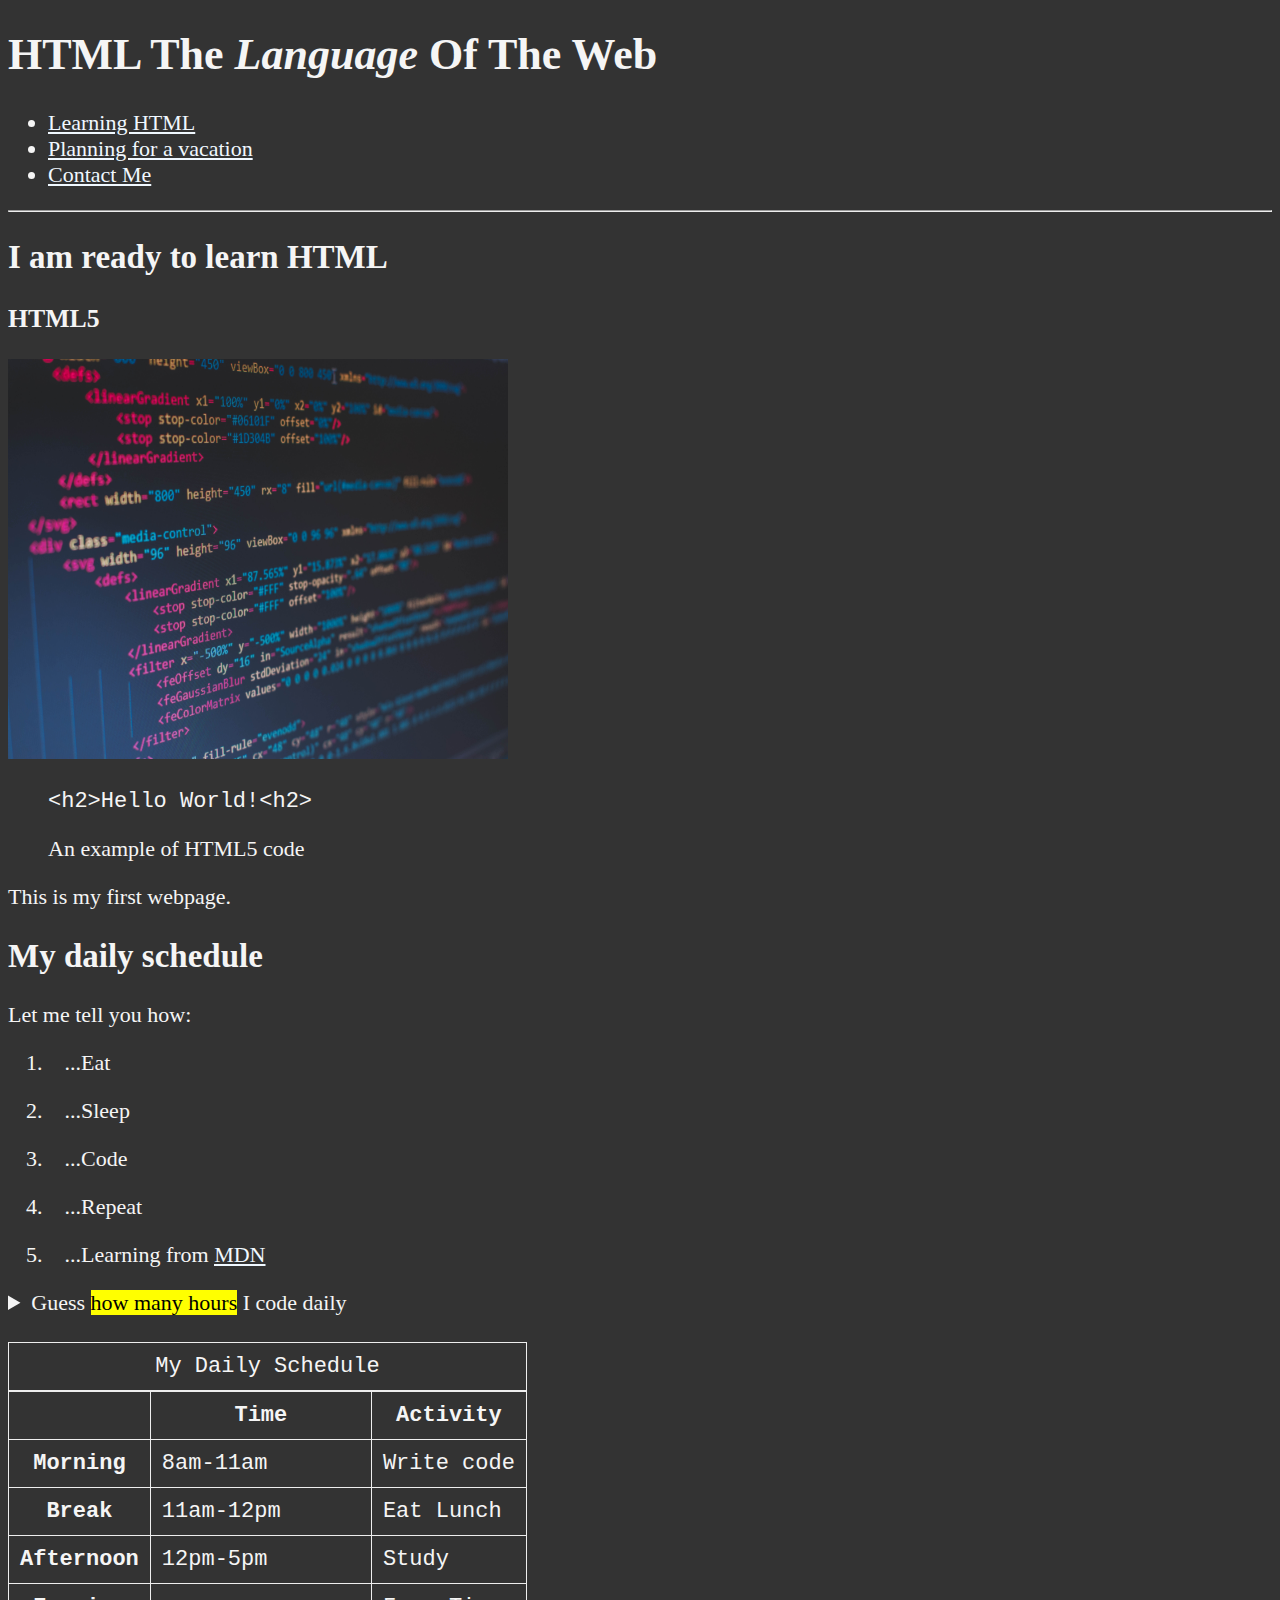
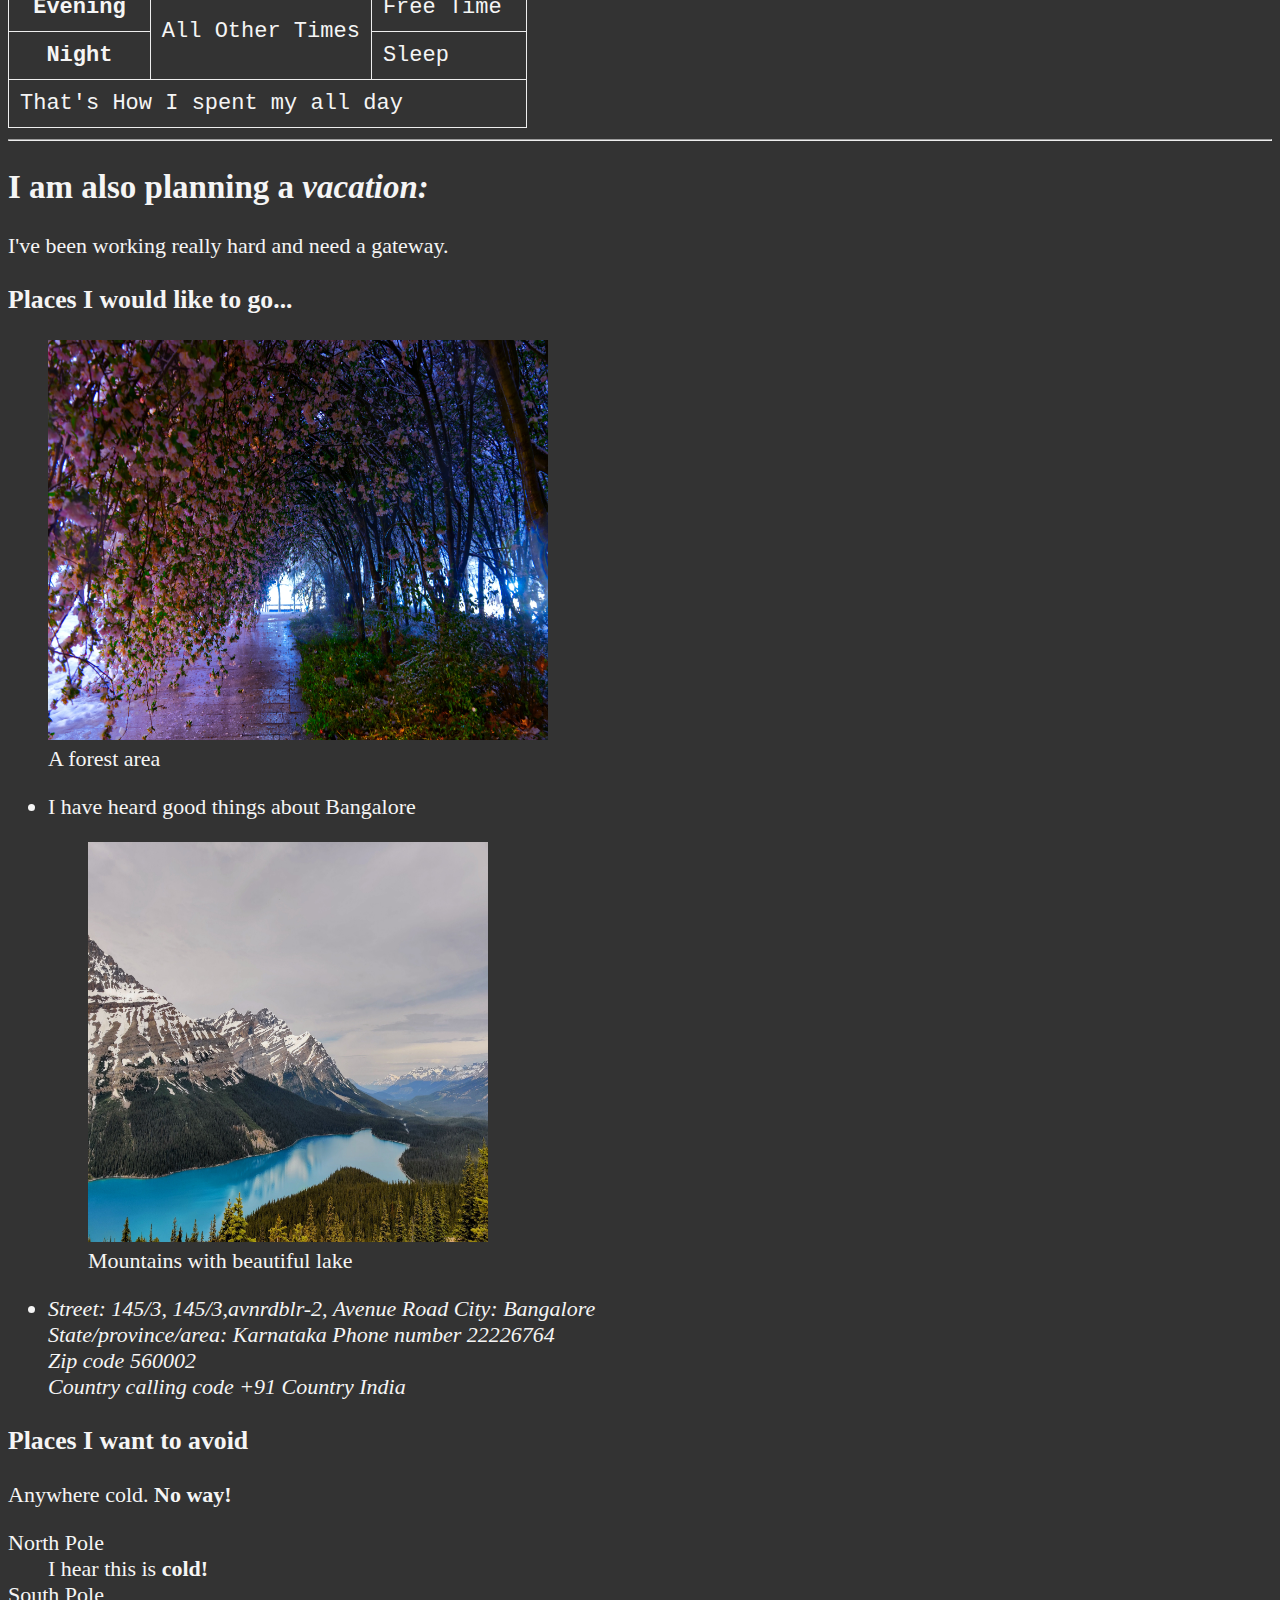
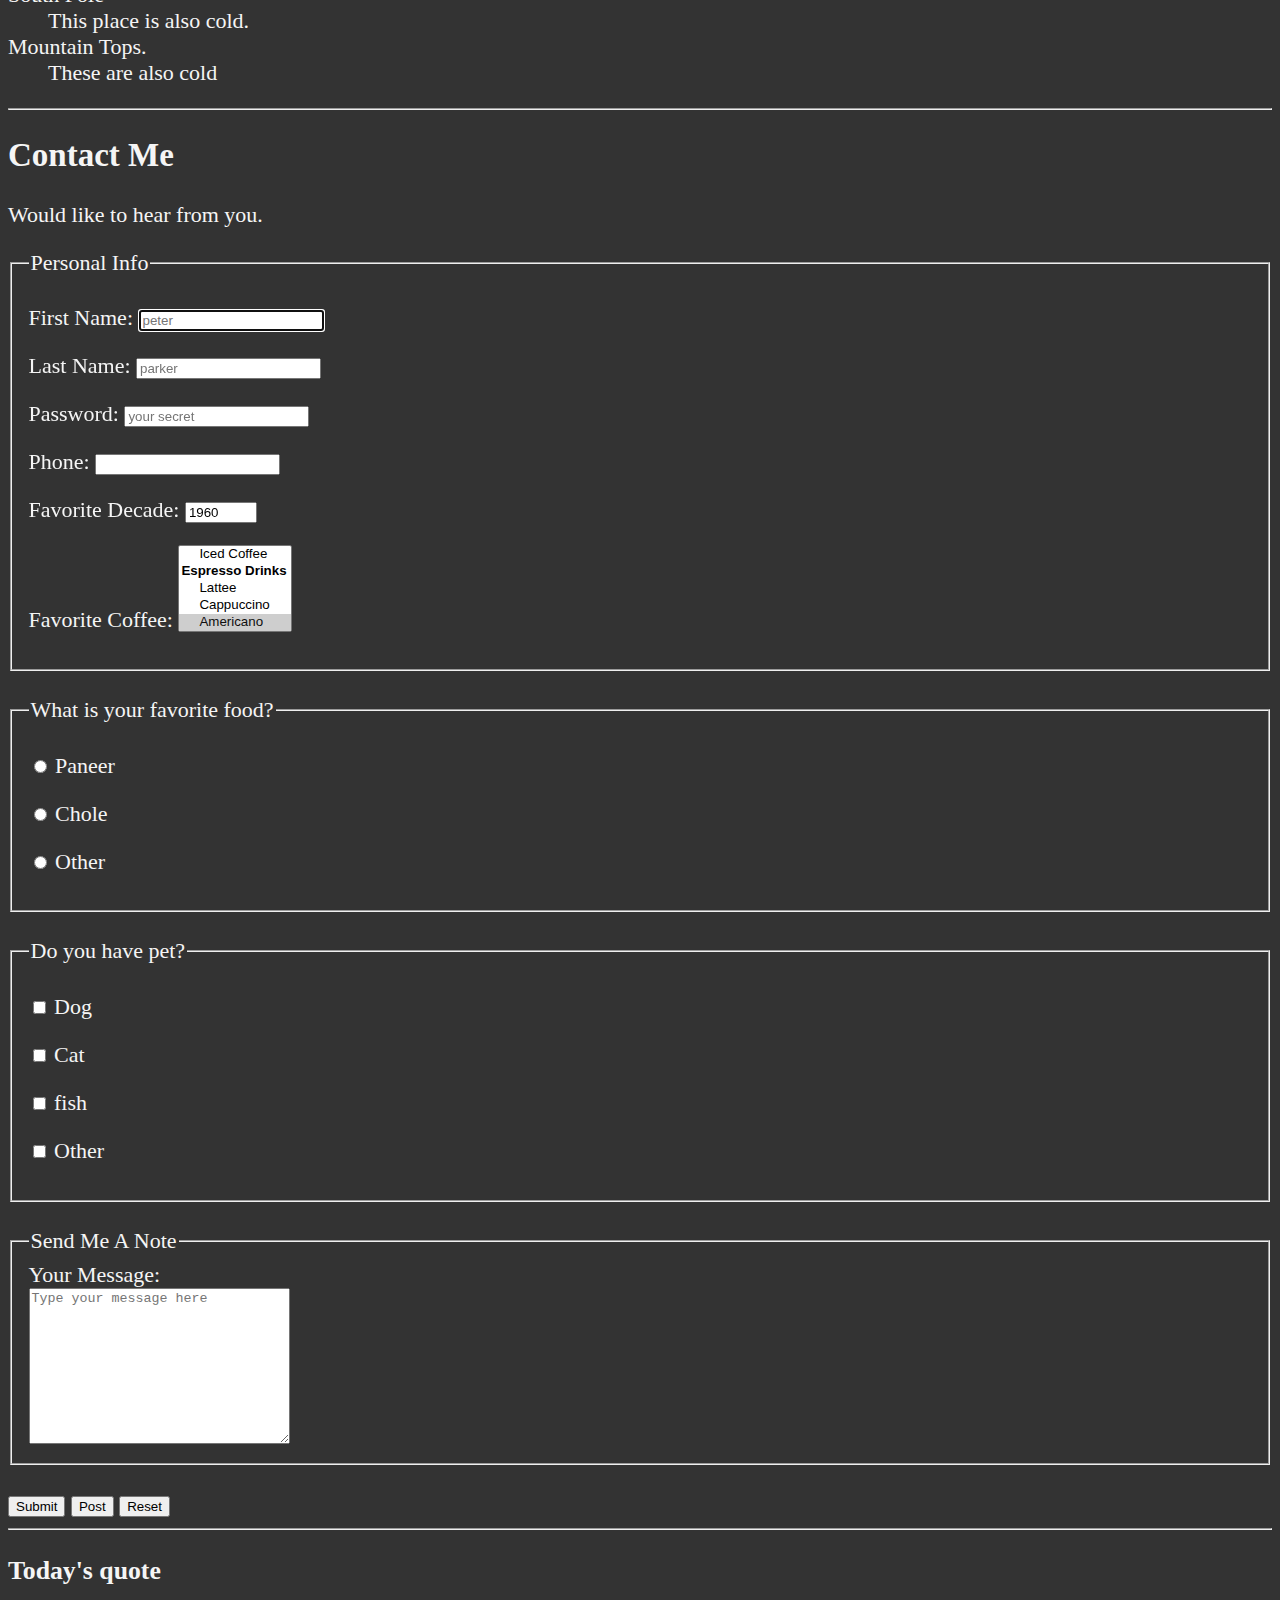
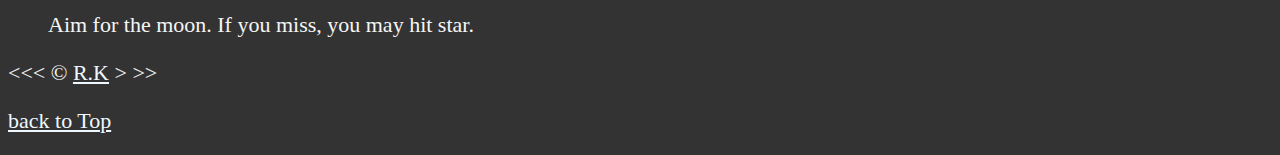
<file: 01_lesson/index.html>
<!DOCTYPE html>
<html lang="en">
  <head>
    <meta charset="UTF-8" />
    <meta name="viewport" content="width=device-width, initial-scale=1.0" />
    <meta name="author" content="Rohit Kumar" />
    <meta
      name="decription"
      content="This page will contain all the learning from HTML"
    />
    <title>My First Web Page</title>
    <link rel="icon" href="html5.png" type="image/x-icon" />
    <link rel="stylesheet" href="main.css" type="text/css" />
  </head>
  <body>
    <header>
      <h1>HTML The <em>Language</em> Of The Web</h1>

      <nav aria-label="primary-navigation">
        <ul>
          <li>
            <a href="#home"
              >Learning <abbr title="Hypertext Markup Language">HTML</abbr></a
            >
          </li>
          <li><a href="#vacation">Planning for a vacation</a></li>
          <li><a href="#contact">Contact Me</a></li>
        </ul>
      </nav>
    </header>
    <hr />
    <main>
      <article id="html">
        <h2>I am ready to learn HTML</h2>
        <section>
          <h3>HTML5</h3>
          <img
            src="img/code.jpg"
            alt="HTML5 logo"
            title="I'm learning HTML"
            width="500"
            height="400"
          />
          <figure>
            <p><code>&lt;h2&gt;Hello World!&lt;h2&gt;</code></p>
            <figcaption>An example of HTML5 code</figcaption>
          </figure>
        </section>
        <p>This is my first webpage.</p>
        <section>
          <h2>My daily schedule</h2>
          <p>Let me tell you how:</p>
          <ol>
            <li><p>&nbsp;&nbsp;&nbsp;...Eat</p></li>
            <li><p>&nbsp;&nbsp;&nbsp;...Sleep</p></li>
            <li><p>&nbsp;&nbsp;&nbsp;...Code</p></li>
            <li><p>&nbsp;&nbsp;&nbsp;...Repeat</p></li>
            <li>
              <p>
                &nbsp;&nbsp;&nbsp;...Learning from
                <abbr title="Mozilla Developer Network"
                  ><a href="https://developer.mozilla.org">MDN</a></abbr
                >
              </p>
            </li>
          </ol>
        </section>
        <aside>
          <details>
            <summary>Guess <mark>how many hours</mark> I code daily</summary>
            <p>
              I start at <time datetime="08:00">8 am</time> in the morning and I
              write code for <time datetime="PT3H">3 hours</time> every morning.
            </p>
          </details>
        </aside>
        <br />
        <table>
          <caption>
            My Daily Schedule
          </caption>
          <tr>
            <th>&nbsp;</th>
            <th scope="col">Time</th>
            <th scope="col">Activity</th>
          </tr>
          <tr>
            <th scope="row">Morning</th>
            <td>
              <time datetime="08:00">8am</time>-<time datetime="11:00"
                >11am</time
              >
            </td>
            <td>Write code</td>
          </tr>
          <tr>
            <th scope="row">Break</th>
            <td>
              <time datetime="11:00">11am</time>-<time datetime="12:00"
                >12pm</time
              >
            </td>
            <td>Eat Lunch</td>
          </tr>
          <tr>
            <th scope="row">Afternoon</th>
            <td>
              <time datetime="12:00">12pm</time>-<time datetime="17:00"
                >5pm</time
              >
            </td>
            <td>Study</td>
          </tr>
          <tr>
            <th scope="row">Evening</th>
            <td rowspan="2">All Other Times</td>
            <td>Free Time</td>
          </tr>
          <tr>
            <th scope="row">Night</th>
            <td>Sleep</td>
          </tr>
          <tfoot>
            <tr>
              <td colspan="3">That's How I spent my all day</td>
            </tr>
          </tfoot>
        </table>
      </article>

      <hr />

      <article id="vacation">
        <h2>I am also planning a <em>vacation:</em></h2>
        <p>I've been working really hard and need a gateway.</p>
        <section>
          <h3>Places I would like to go...</h3>
          <figure>
            <img
              src="img/forest.jpg"
              alt="A garden in Bangalore"
              width="500"
              height="400"
              loading="lazy"
            />
            <figcaption>A forest area</figcaption>
          </figure>
          <ul>
            <li>
              <p>I have heard good things about Bangalore</p>
              <figure>
                <img
                  src="img/hills.jpg"
                  alt="A beautiful hilly area"
                  width="400"
                  height="400"
                  loading="lazy"
                />
                <figcaption>Mountains with beautiful lake</figcaption>
              </figure>
            </li>
            <li>
              <address>
                Street: 145/3, 145/3,avnrdblr-2, Avenue Road City: Bangalore
                <br />
                State/province/area: Karnataka Phone number 22226764<br />
                Zip code 560002<br />
                Country calling code +91 Country India
              </address>
            </li>
          </ul>
        </section>
        <section>
          <h3>Places I want to avoid</h3>
          <p>Anywhere cold. <strong>No way!</strong></p>
          <dl>
            <dt>North Pole</dt>
            <dd>I hear this is <strong>cold!</strong></dd>

            <dt>South Pole</dt>
            <dd>This place is also cold.</dd>

            <dt>Mountain Tops.</dt>
            <dd>These are also cold</dd>
          </dl>
        </section>
      </article>
      <hr />
      <article id="contact">
        <h2>Contact Me</h2>
        <p>Would like to hear from you.</p>
        <form action="https://httpbin.org/get">
          <fieldset>
            <legend>Personal Info</legend>
            <p>
              <label for="firstName">First Name: </label>
              <input
                type="text"
                name="firstName"
                id="firstName"
                placeholder="peter"
                autocomplete="on"
                required
                autofocus
              />
            </p>
            <p>
              <label for="lastName">Last Name: </label>
              <input
                type="text"
                name="lastName"
                id="lastName"
                placeholder="parker"
                autocomplete="on"
                required
              />
            </p>
            <p>
              <label for="password">Password: </label>
              <input
                type="password"
                name="password"
                id="password"
                placeholder="your secret"
                required
              />
            </p>
            <p>
              <label for="phone">Phone: </label>
              <input
                type="tel"
                name="phone"
                id="phone"
                required
                autocomplete="on"
                pattern="[+][9][1][1-9]{9}"
              />
            </p>
            <p>
              <label for="decade">Favorite Decade: </label
              ><input
                type="number"
                name="decade"
                id="decade"
                min="1950"
                max="2022"
                step="10"
                value="1960"
              />
            </p>
            <p>
              <label for="coffee">Favorite Coffee:</label>
              <select name="coffee" id="coffee" multiple size="5">
                <optgroup label="Coffees">
                  <option value="regular coffee">Regular Coffee</option>
                  <option value="iced coffee">Iced Coffee</option>
                </optgroup>
                <optgroup label="Espresso Drinks">
                  <option value="lattee">Lattee</option>
                  <option value="cappuccino">Cappuccino</option>
                  <option value="americano" selected>Americano</option>
                </optgroup>
                <option value="other">Other</option>
              </select>
            </p>
            <!-- <p>
            <label for="coffee"> Favorite Coffee: </label>
            <input type="text" name="coffee" id="coffee" list="coffee-list" />
            <datalist id="coffee-list">
              <option value="coffee">
              <option value="iced coffee">
              <option value="lattee">
              <option value="americano">
              <option value="other">
            </datalist>
          </p> -->
          </fieldset>
          <br />
          <fieldset>
            <legend>What is your favorite food?</legend>
            <p>
              <input type="radio" name="food" id="paneer" value="paneer" />
              <label for="paneer">Paneer</label>
            </p>
            <p>
              <input type="radio" name="food" id="chole" value="chole" />
              <label for="chole">Chole</label>
            </p>
            <p>
              <input type="radio" name="food" id="other" value="other" />
              <label for="other">Other</label>
            </p>
          </fieldset>
          <br />
          <fieldset>
            <legend>Do you have pet?</legend>
            <p>
              <input type="checkbox" name="pets" id="dog" value="dog" />
              <label for="dog">Dog</label>
            </p>
            <p>
              <input type="checkbox" name="pets" id="cat" value="cat" />
              <label for="cat">Cat</label>
            </p>
            <p>
              <input type="checkbox" name="pets" id="fish" value="fish" />
              <label for="fish">fish</label>
            </p>
            <p>
              <input type="checkbox" name="pets" id="otherPet" value="other" />
              <label for="otherPet">Other</label>
            </p>
          </fieldset>
          <br />
          <fieldset>
            <legend>Send Me A Note</legend>
            <label for="message">Your Message:</label>
            <br />
            <textarea
              name="message"
              id="message"
              placeholder="Type your message here"
              cols="30"
              rows="10"
            ></textarea>
          </fieldset>
          <br />
          <button type="submit">Submit</button>
          <button
            type="submit"
            formaction="https://httpbin.org/post"
            formmethod="post"
          >
            Post
          </button>
          <button type="reset">Reset</button>
        </form>
      </article>
    </main>
    <hr />
    <footer>
      <h3>Today's quote</h3>
      <blockquote cite="https://example.com">
        Aim for the moon. If you miss, you may hit star.
      </blockquote>
      <p>&lt;&lt;&lt; &copy; <a href="about.html">R.K</a> &gt; &gt;&gt;</p>
      <p><a href="#">back to Top</a></p>
    </footer>
  </body>
</html>
</file>
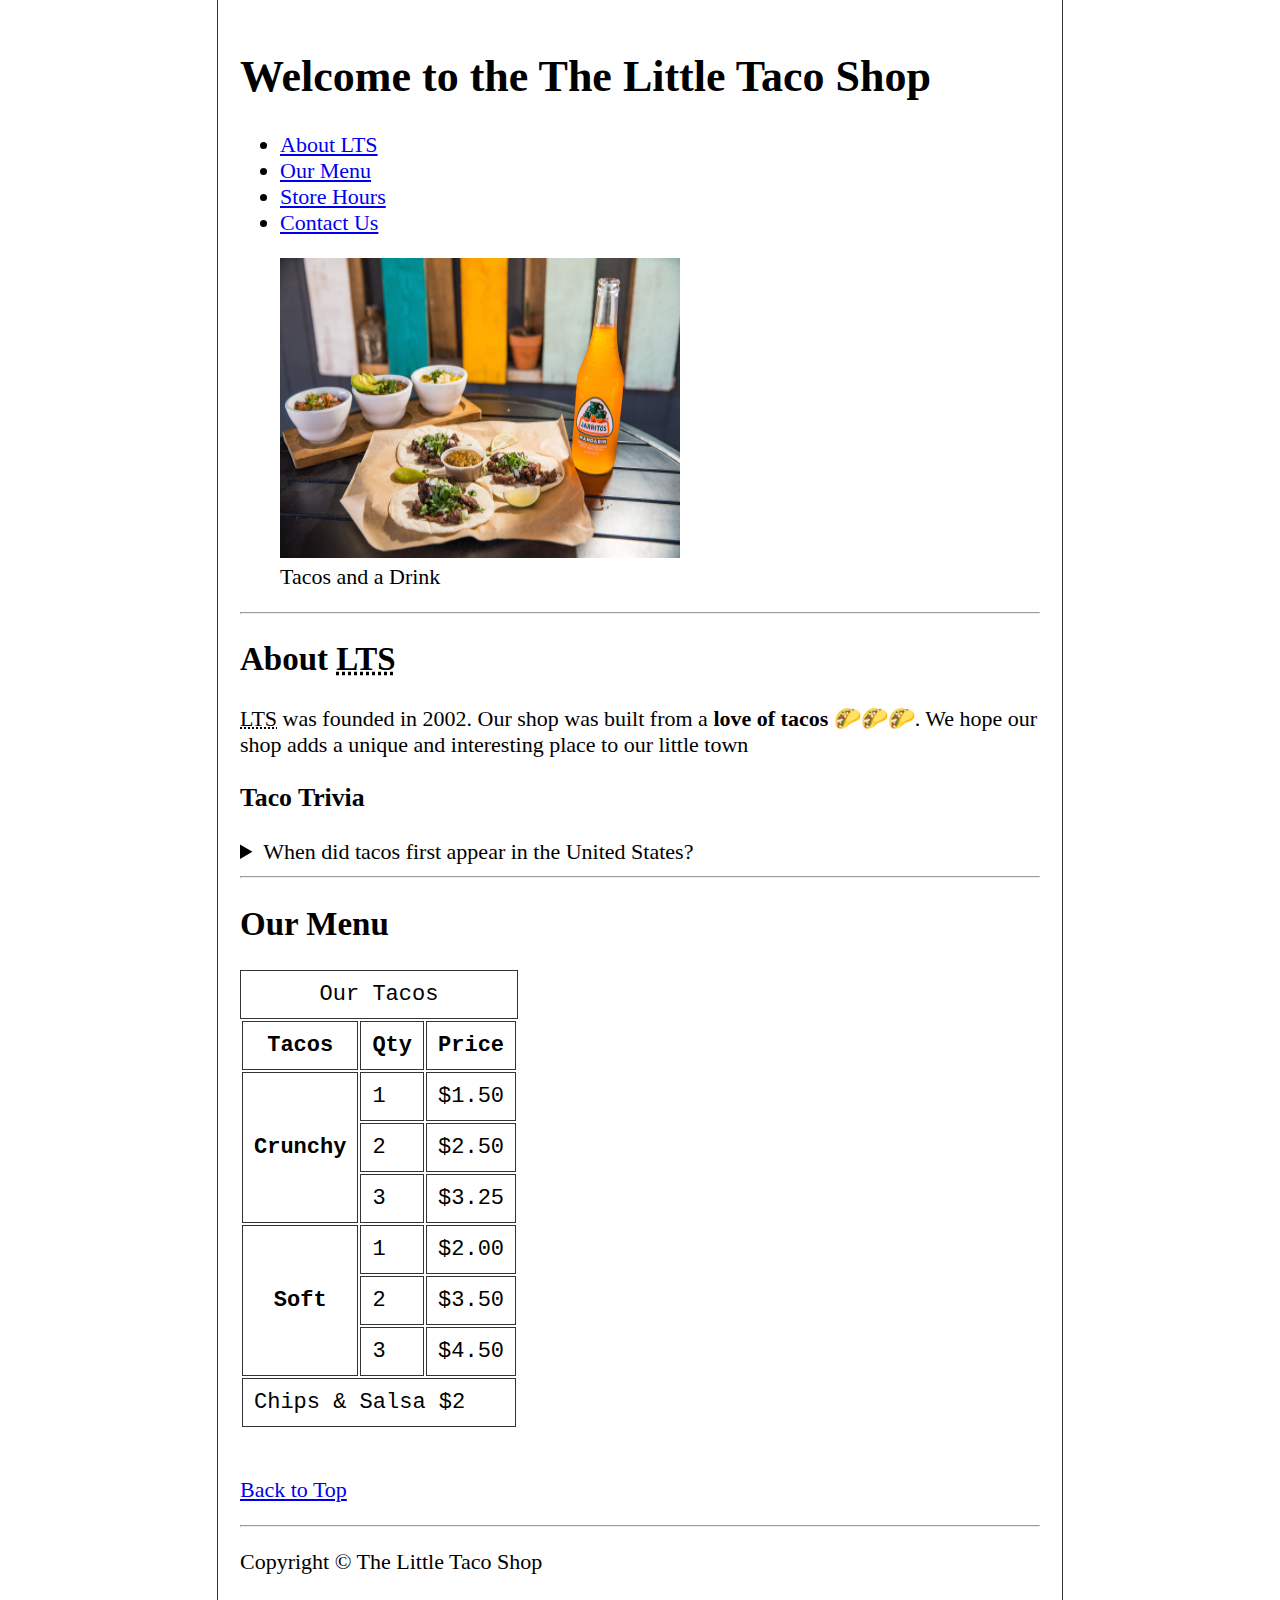
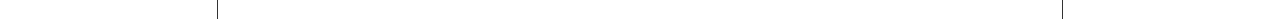
<file: html_project/index.html>
<!DOCTYPE html>
<html lang="en">
  <head>
    <meta charset="UTF-8" />
    <meta name="viewport" content="width=device-width, initial-scale=1.0" />
    <meta name="author" content="rk" />
    <meta
      name="description"
      content="Taco shop eat you favorite taco in the restaurant"
    />
    <title>Taco Shop</title>
    <link rel="image/x-icon" href="favicon.ico" />
    <link rel="stylesheet" type="text/css" href="css/style.css" />
  </head>
  <body>
    <header>
      <h1>Welcome to the The Little Taco Shop</h1>
      <nav>
        <ul>
          <li><a href="#about-lts">About LTS</a></li>
          <li><a href="#menu">Our Menu</a></li>
          <li><a href="hours.html">Store Hours</a></li>
          <li><a href="contact.html">Contact Us</a></li>
        </ul>
      </nav>
      <figure>
        <img
          src="img/tacos_and_drink_400x267.png"
          alt="tacos and drinks"
          width="400"
          height="300"
          title="Tacos and a drink"
        />
        <figcaption>Tacos and a Drink</figcaption>
      </figure>
    </header>
    <hr />
    <main>
      <article id="about-lts">
        <h2>About <abbr title="Little Taco Shop">LTS</abbr></h2>
        <p>
          <abbr title="Little Taco Shop">LTS</abbr> was founded in 2002. Our
          shop was built from a <strong>love of tacos</strong> 🌮🌮🌮. We hope
          our shop adds a unique and interesting place to our little town
        </p>
        <aside>
          <h3>Taco Trivia</h3>
          <details>
            <summary>When did tacos first appear in the United States?</summary>
            <p>
              Lorem ipsum dolor sit amet consectetur adipisicing elit.
              Exercitationem maxime repellendus similique perspiciatis officiis
              aut a numquam! Neque, quaerat. Provident labore explicabo libero
              ex. Asperiores sapiente voluptates totam debitis doloremque.
            </p>
          </details>
        </aside>
      </article>
      <hr />
      <article id="menu">
        <h2>Our Menu</h2>
        <table>
          <caption>
            Our Tacos
          </caption>
          <thead>
            <tr>
              <th>Tacos</th>
              <th scope="col">Qty</th>
              <th scope="col">Price</th>
            </tr>
          </thead>
          <tbody>
            <tr>
              <th rowspan="3" scope="row">Crunchy</th>
              <td>1</td>
              <td>$1.50</td>
            </tr>
            <tr>
              <td>2</td>
              <td>$2.50</td>
            </tr>
            <tr>
              <td>3</td>
              <td>$3.25</td>
            </tr>
            <tr>
              <th rowspan="3" scope="row">Soft</th>
              <td>1</td>
              <td>$2.00</td>
            </tr>
            <tr>
              <td>2</td>
              <td>$3.50</td>
            </tr>
            <tr>
              <td>3</td>
              <td>$4.50</td>
            </tr>
          </tbody>
          <tfoot>
            <tr>
              <td colspan="3">Chips &amp; Salsa $2</td>
            </tr>
          </tfoot>
        </table>
        <br />
        <p><a href="#">Back to Top</a></p>
      </article>
    </main>
    <hr />
    <footer>
      <p>Copyright &copy; The Little Taco Shop</p>
    </footer>
  </body>
</html>
</file>
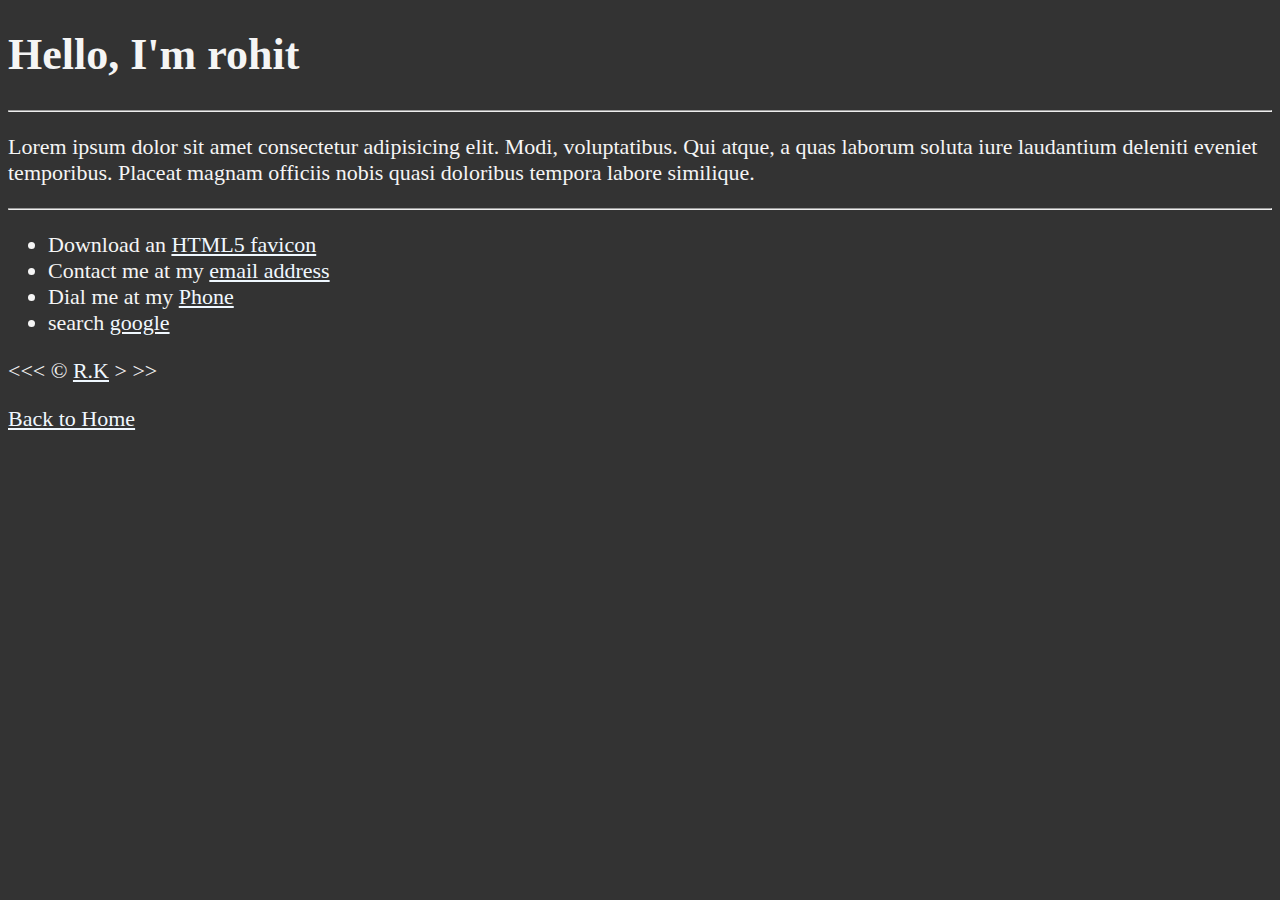
<file: 01_lesson/about.html>
<!DOCTYPE html>
<html lang="en">
  <head>
    <meta charset="UTF-8" />
    <meta name="viewport" content="width=device-width, initial-scale=1.0" />
    <meta name="author" content="Rohit Kumar" />
    <meta
      name="decription"
      content="Hello, my name is Rohit Kumar & this page is about me."
    />
    <title>My First Web Page</title>
    <link rel="icon" href="html5.png" type="image/x-icon" />
    <link rel="stylesheet" href="main.css" type="text/css" />
  </head>
  <body>
    <h1>Hello, I'm rohit</h1>

    <hr />

    <p>
      Lorem ipsum dolor sit amet consectetur adipisicing elit. Modi,
      voluptatibus. Qui atque, a quas laborum soluta iure laudantium deleniti
      eveniet temporibus. Placeat magnam officiis nobis quasi doloribus tempora
      labore similique.
    </p>

    <hr />

    <ul>
      <li>Download an <a href="html5.png" download>HTML5 favicon</a></li>
      <li>Contact me at my <a href="mailto:user@gmailcom">email address</a></li>
      <li>Dial me at my <a href="tel:+1234567890">Phone</a></li>
      <li>
        search <a href="https://www.google.com" target="_blank">google</a>
      </li>
    </ul>
    &lt;&lt;&lt; &copy; <a href="about.html">R.K</a> &gt; &gt;&gt;
    <p><a href="/">Back to Home</a></p>
  </body>
</html>
</file>
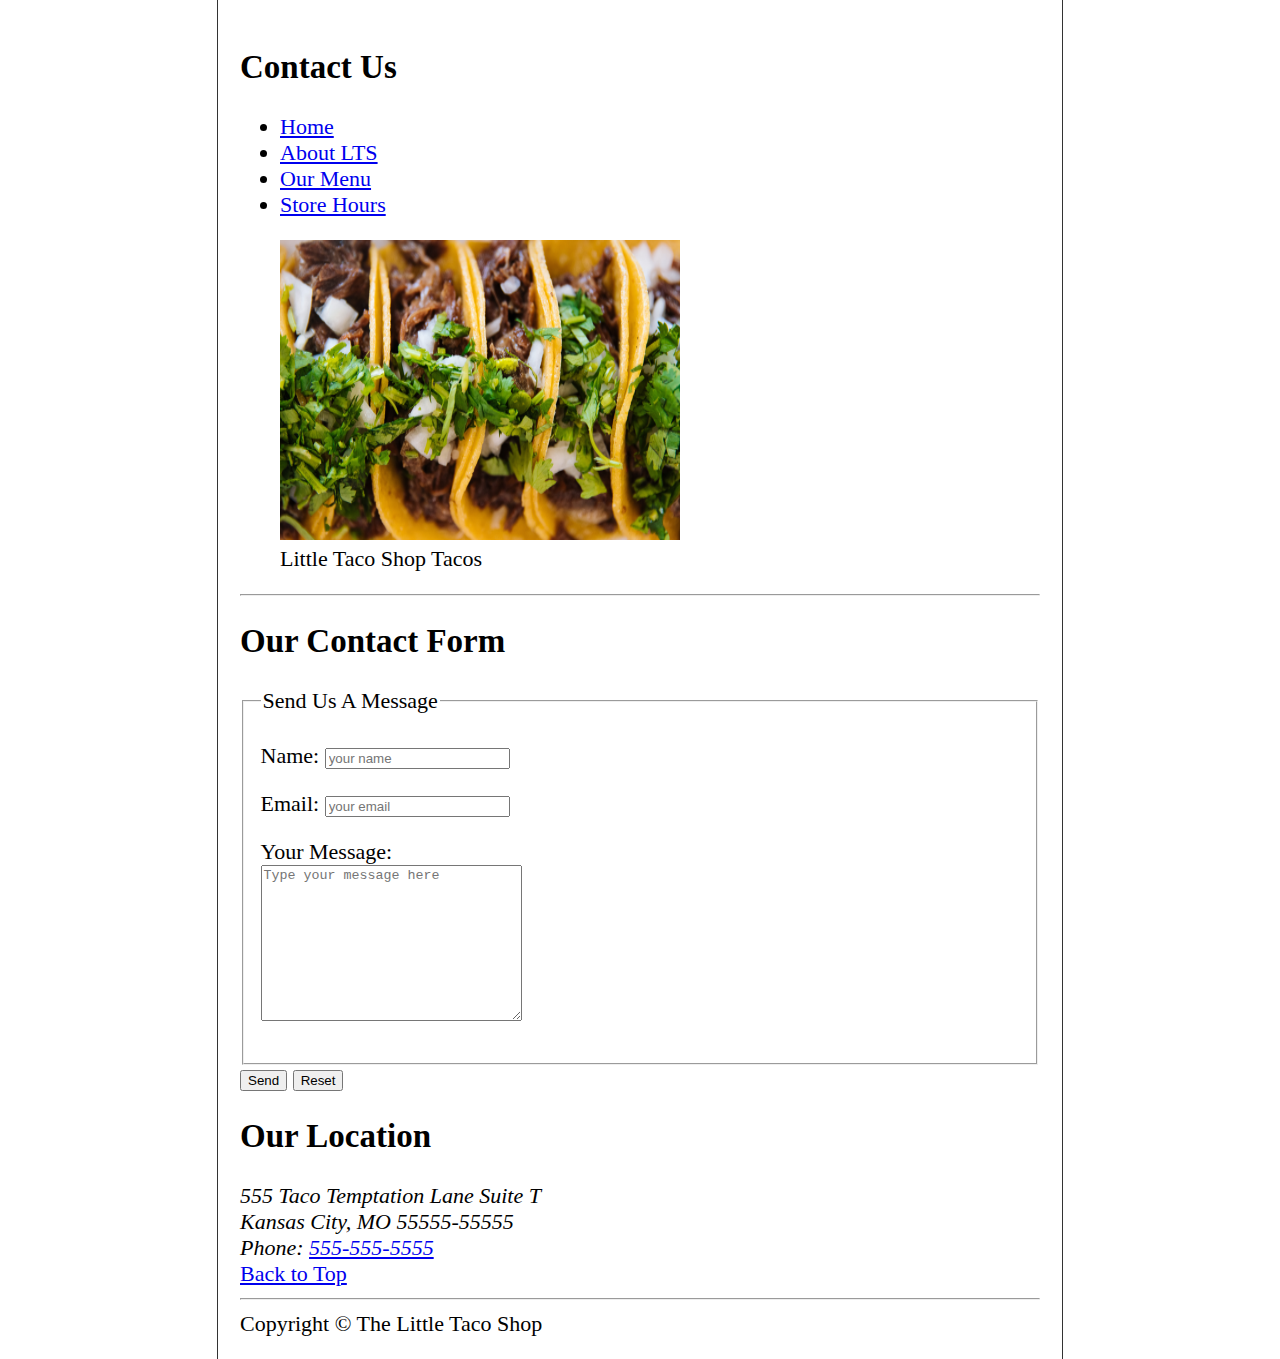
<file: html_project/contact.html>
<!DOCTYPE html>
<html lang="en">
  <head>
    <meta charset="UTF-8" />
    <meta name="viewport" content="width=device-width, initial-scale=1.0" />
    <title>The Little Taco Shop | Contact Us</title>
    <meta name="author" content="rk" />
    <meta
      name="description"
      content="The Little Taco shop, order your favorite tacos now!"
    />
    <link rel="stylesheet" type="text/css" href="css/style.css" />
    <link rel="image/x-icon" href="favicon.ico" />
  </head>
  <body>
    <header>
      <h2>Contact Us</h2>
      <nav>
        <ul>
          <li><a href="index.html">Home</a></li>
          <li><a href="index.html#about-lts">About LTS</a></li>
          <li><a href="#menu">Our Menu</a></li>
          <li><a href="hours.html">Store Hours</a></li>
        </ul>
      </nav>
      <figure>
        <img
          src="img/tacos_close_up_400x260.png"
          alt="tasty taco sandwiches"
          width="400"
          height="300"
        />
        <figcaption>Little Taco Shop Tacos</figcaption>
      </figure>
    </header>
    <hr />
    <main>
      <section id="contact-us-top">
        <h2>Our Contact Form</h2>
        <form action="https://httpbin.org/get" method="get">
          <fieldset>
            <legend>Send Us A Message</legend>
            <p>
              <label for="name">Name:</label>
              <input
                type="text"
                name="name"
                id="name"
                placeholder="your name"
                required
              />
            </p>
            <p>
              <label for="email">Email:</label>
              <input
                type="email"
                name="email"
                id="email"
                placeholder="your email"
                required
              />
            </p>
            <p>
              <label for="message">Your Message:</label>
              <br />
              <textarea
                name="message"
                id="message"
                cols="30"
                rows="10"
                required
                placeholder="Type your message here"
              ></textarea>
            </p>
          </fieldset>
          <button type="submit">Send</button>
          <button type="reset">Reset</button>
        </form>
      </section>
      <section>
        <h2>Our Location</h2>
        <address>
          555 Taco Temptation Lane Suite T <br />Kansas City, MO 55555-55555
          <br />
          Phone: <a href="tel:+555-555-5555">555-555-5555</a>
        </address>
        <a href="#contact-us-top">Back to Top</a>
      </section>
    </main>
    <hr />
    <footer>Copyright &copy; The Little Taco Shop</footer>
  </body>
</html>
</file>
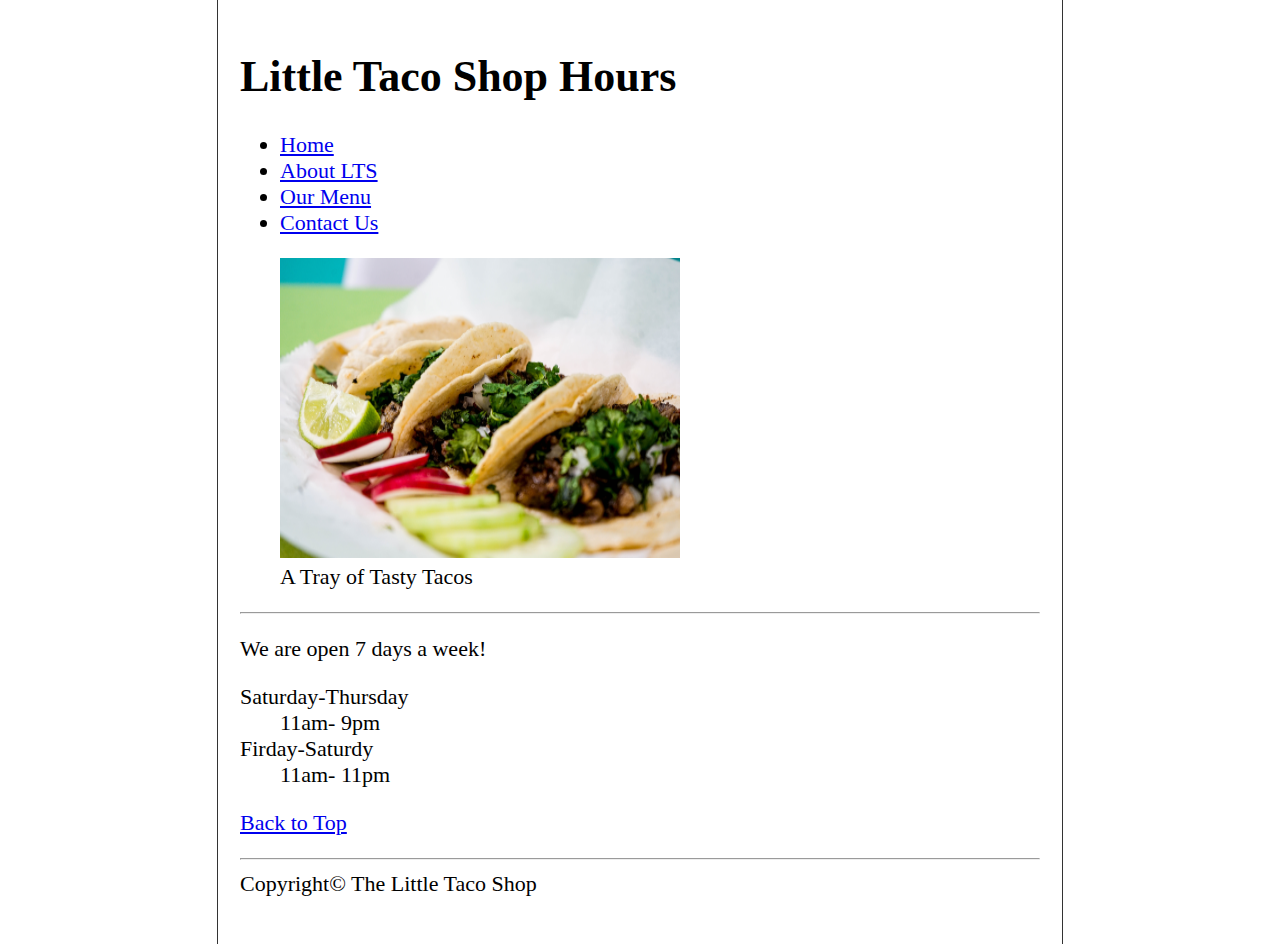
<file: html_project/hours.html>
<!DOCTYPE html>
<html lang="en">
  <head>
    <meta charset="UTF-8" />
    <meta name="viewport" content="width=device-width, initial-scale=1.0" />
    <title>Little Tacho Shop | Opening Hours</title>
    <meta name="author" content="rk" />
    <meta
      name="description"
      content="The Little Taco shop, order your favorite tacos now!"
    />
    <link rel="image/x-icon" href="favicon.ico" />
    <link rel="stylesheet" type="text/css" href="css/style.css" />
  </head>
  <body>
    <header>
      <h1>Little Taco Shop Hours</h1>
      <nav>
        <ul>
          <li><a href="/">Home</a></li>
          <li><a href="/#about-lts">About LTS</a></li>
          <li><a href="/#menu">Our Menu</a></li>
          <li><a href="contact.html">Contact Us</a></li>
        </ul>
      </nav>
      <figure>
        <img
          src="img/tacos_tray_400x267.png"
          alt="tacos and drinks"
          width="400"
          height="300"
          title="A tray of tasty tacos"
        />
        <figcaption>A Tray of Tasty Tacos</figcaption>
      </figure>
    </header>
    <hr />
    <main>
      <p>We are open 7 days a week!</p>
      <dl>
        <dt>Saturday-Thursday</dt>
        <dd>
          <time datetime="11:00">11am</time>-
          <time datetime="19:00">9pm</time>
        </dd>
        <dt>Firday-Saturdy</dt>
        <dd>
          <time datetime="11:00">11am</time>-
          <time datetime="23:00">11pm</time>
        </dd>
      </dl>

      <p><a href="#">Back to Top</a></p>
    </main>
    <hr />
    <footer>Copyright&copy; The Little Taco Shop</footer>
  </body>
</html>
</file>
<file: 01_lesson/main.css>
html {
  font-size: 22px;
  scroll-behavior: smooth;
}
body {
  background-color: #333;
  color: whitesmoke;
}

a {
  color: aliceblue;
}

a:visited {
  color: lightgray;
}

a:hover,
a:active {
  color: #eee;
}

table,
tr,
th,
td,
caption {
  border: 1px solid #eee;
  border-collapse: collapse;
  font-family: "Courier New", Courier, monospace;
  padding: 0.5rem;
}
</file>
<file: html_project/css/style.css>
html {
    font-size: 22px;
}

body {
    min-height: 100vh;
    max-width: 800px;
    margin: 0 auto;
    padding: 1rem;
    border-left: 1px solid #333;
    border-right: 1px solid #333;
}

th, td, caption {
    border: 1px solid #333;
    font-family: 'Courier New', Courier, monospace;
    border-collapse: separate;
    padding: 0.5rem;
}
</file>
